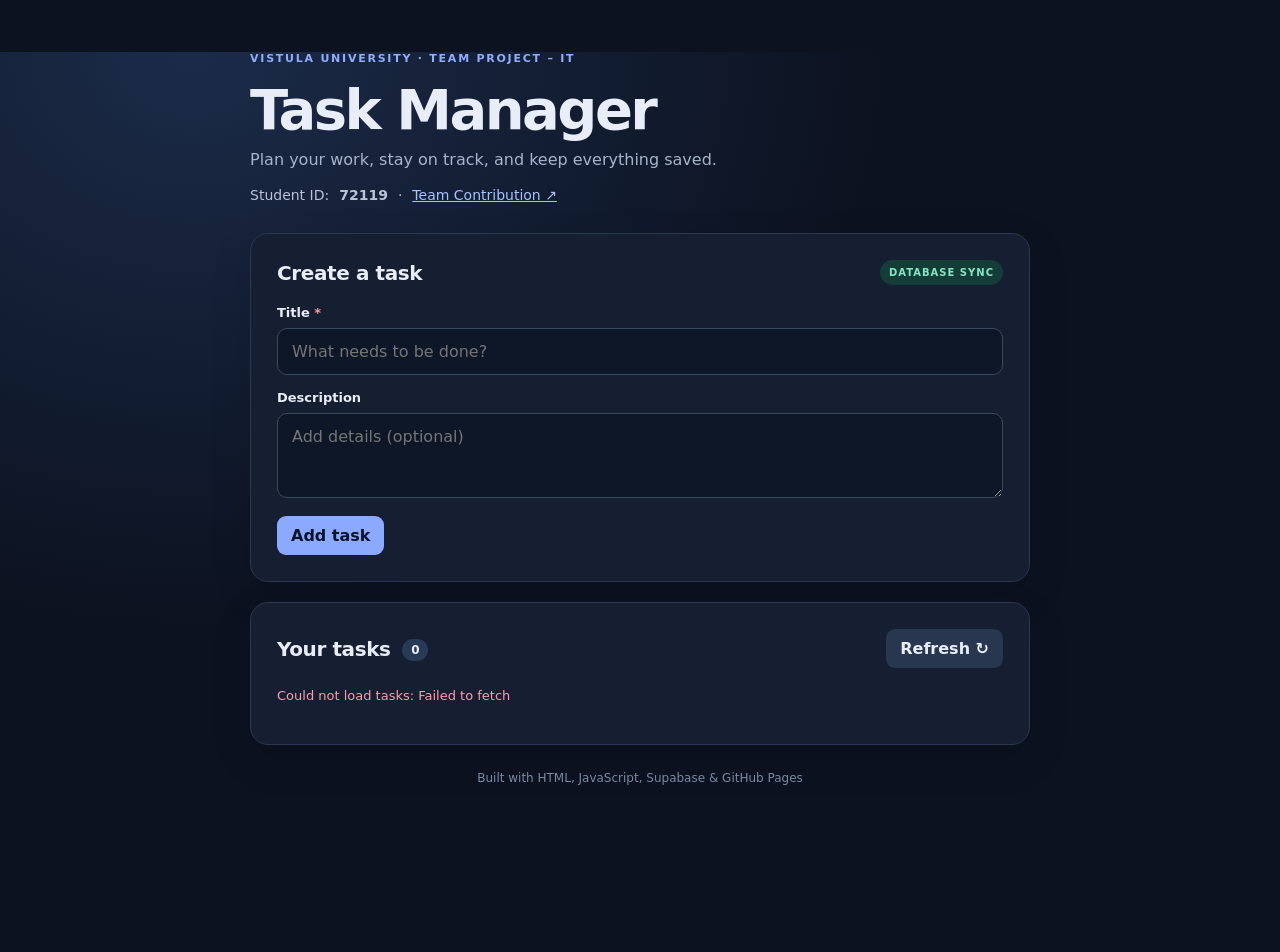
<file: index.html>
<!doctype html>
<html lang="en">
<head>
  <meta charset="UTF-8">
  <meta name="viewport" content="width=device-width, initial-scale=1">
  <title>Task Manager | Vistula</title>
  <link rel="stylesheet" href="style.css">
  <script src="app.js" defer></script>
</head>
<body>
  <main class="layout">
    <header class="hero">
      <div class="eyebrow">VISTULA UNIVERSITY · TEAM PROJECT – IT</div>
      <h1>Task Manager</h1>
      <p>Plan your work, stay on track, and keep everything saved.</p>
      <div class="meta">Student ID: <strong id="student-id">72119</strong> <span aria-hidden="true">·</span> <a id="contribution-link" href="contribution.html">Team Contribution ↗</a></div>
    </header>

    <section class="panel" aria-labelledby="form-heading">
      <div class="panel-heading"><h2 id="form-heading">Create a task</h2><span class="badge">DATABASE SYNC</span></div>
      <form id="task-form">
        <label for="task-title">Title <span class="required">*</span></label>
        <input id="task-title" name="title" type="text" maxlength="200" required placeholder="What needs to be done?">
        <label for="task-description">Description</label>
        <textarea id="task-description" name="description" rows="3" placeholder="Add details (optional)"></textarea>
        <div class="form-actions">
          <button id="task-submit" class="primary" type="submit">Add task</button>
          <button id="cancel-edit" class="secondary" type="button" hidden>Cancel edit</button>
        </div>
      </form>
    </section>

    <section class="panel tasks-panel" aria-labelledby="tasks-heading">
      <div class="panel-heading"><h2 id="tasks-heading">Your tasks <span id="task-count" class="count">0</span></h2><button id="refresh-tasks" class="secondary" type="button">Refresh ↻</button></div>
      <p id="status-message" role="status" aria-live="polite">Loading tasks…</p>
      <div id="task-list" aria-live="polite"></div>
    </section>
    <footer>Built with HTML, JavaScript, Supabase &amp; GitHub Pages</footer>
  </main>
</body>
</html>
</file>
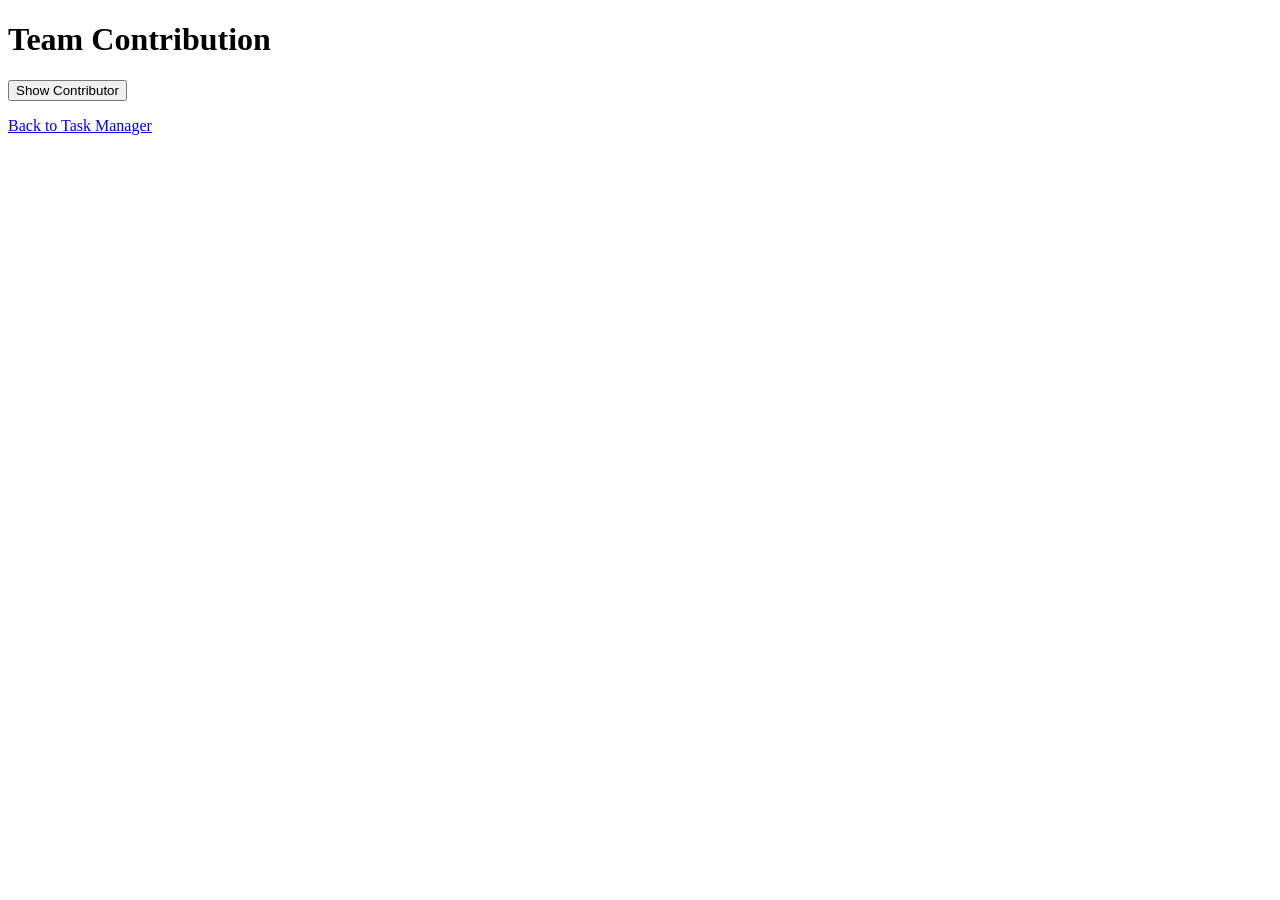
<file: contribution.html>
<!DOCTYPE html>
<html lang="en">
<head>
    <meta charset="UTF-8">
    <meta name="viewport" content="width=device-width, initial-scale=1.0">
    <title>Team Contribution</title>
</head>
<body>

    <h1>Team Contribution</h1>

    <button id="load-contributor">
        Show Contributor
    </button>

    <p id="contributor-student-id"></p>

    <a href="index.html">Back to Task Manager</a>

    <script>
        document.getElementById('load-contributor')
            .addEventListener('click', async () => {

                const output = document.getElementById(
                    'contributor-student-id'
                );

                try {
                    const response = await fetch('./contribution.json');

                    if (!response.ok) {
                        throw new Error('Could not load contributor data');
                    }

                    const data = await response.json();

                    output.textContent =
                        'Contributor Student ID: ' +
                        data.contributorStudentId;

                } catch (error) {
                    output.textContent = error.message;
                }
            });
    </script>

</body>
</html>
</file>
<file: style.css>
:root{font-family:Inter,ui-sans-serif,system-ui,-apple-system,BlinkMacSystemFont,"Segoe UI",sans-serif;color:#e8edf7;background:#0c1220;font-synthesis:none}*{box-sizing:border-box}body{margin:0;min-height:100vh;background:radial-gradient(ellipse at 15% 0%,#1b2b48 0%,transparent 45%),#0c1220}.layout{width:min(780px,calc(100% - 32px));margin:52px auto 40px}.hero{margin-bottom:30px}.eyebrow{font-size:11px;font-weight:800;letter-spacing:.16em;color:#8eaeff}.hero h1{font-size:clamp(36px,6vw,56px);letter-spacing:-.045em;margin:12px 0 8px}.hero p{color:#a7b4cb;margin:0 0 18px}.meta{font-size:14px;color:#b9c4d6;display:flex;align-items:center;gap:10px;flex-wrap:wrap}a{color:#a8c2ff}.panel{background:#151f31;border:1px solid #2a3851;border-radius:18px;padding:26px;margin:20px 0;box-shadow:0 14px 40px #0002}.panel-heading{display:flex;align-items:center;justify-content:space-between;gap:12px;margin-bottom:20px}.panel-heading h2{font-size:20px;letter-spacing:-.02em;margin:0}.badge{font-size:10px;letter-spacing:.1em;color:#85e6c3;background:#133d36;padding:7px 9px;border-radius:30px;font-weight:700}label{display:block;font-size:13px;font-weight:700;margin:15px 0 8px}.required{color:#ff9999}input,textarea{display:block;width:100%;padding:13px 14px;border-radius:10px;border:1px solid #394760;background:#0d1727;color:#f2f6ff;font:inherit;outline:none}input:focus,textarea:focus{border-color:#8caaff;box-shadow:0 0 0 3px #8caaff20}textarea{resize:vertical}.form-actions{display:flex;gap:10px;margin-top:18px}button{cursor:pointer;font:inherit;font-weight:700;border-radius:9px;border:0;padding:10px 14px;transition:filter .15s}button:hover{filter:brightness(1.12)}button:disabled{opacity:.55;cursor:wait}.primary{background:#8ba9ff;color:#09142b}.secondary{background:#283650;color:#e8edf7}.danger{background:#4a2832;color:#ffb3bc}.count{font-size:12px;background:#283a56;border-radius:20px;padding:4px 9px;vertical-align:middle;margin-left:5px}#status-message{font-size:13px;color:#b5c4db;margin:0 0 12px;min-height:18px}#status-message.error{color:#ff9ca9}#status-message.success{color:#8de8c0}.task-item{border:1px solid #30415b;border-radius:12px;padding:17px;margin:12px 0;background:#101a2b}.task-item.is-complete{opacity:.78}.task-top{display:flex;align-items:flex-start;justify-content:space-between;gap:10px}.task-title{font-size:17px;font-weight:750;overflow-wrap:anywhere}.is-complete .task-title{text-decoration:line-through;color:#9aabc4}.task-description{color:#aab8ce;white-space:pre-wrap;overflow-wrap:anywhere;margin:9px 0 12px;font-size:14px}.task-status{font-size:12px;font-weight:700;color:#f3c98d}.is-complete .task-status{color:#8de8c0}.task-actions{display:flex;flex-wrap:wrap;gap:8px;margin-top:14px}.task-actions button{font-size:12px;padding:8px 11px}.empty{color:#aab8ce;text-align:center;padding:35px 12px;border:1px dashed #384760;border-radius:12px}footer{color:#788aa5;text-align:center;font-size:12px;margin-top:26px}@media(max-width:550px){.layout{margin-top:30px}.panel{padding:18px}.badge{display:none}}
</file>
